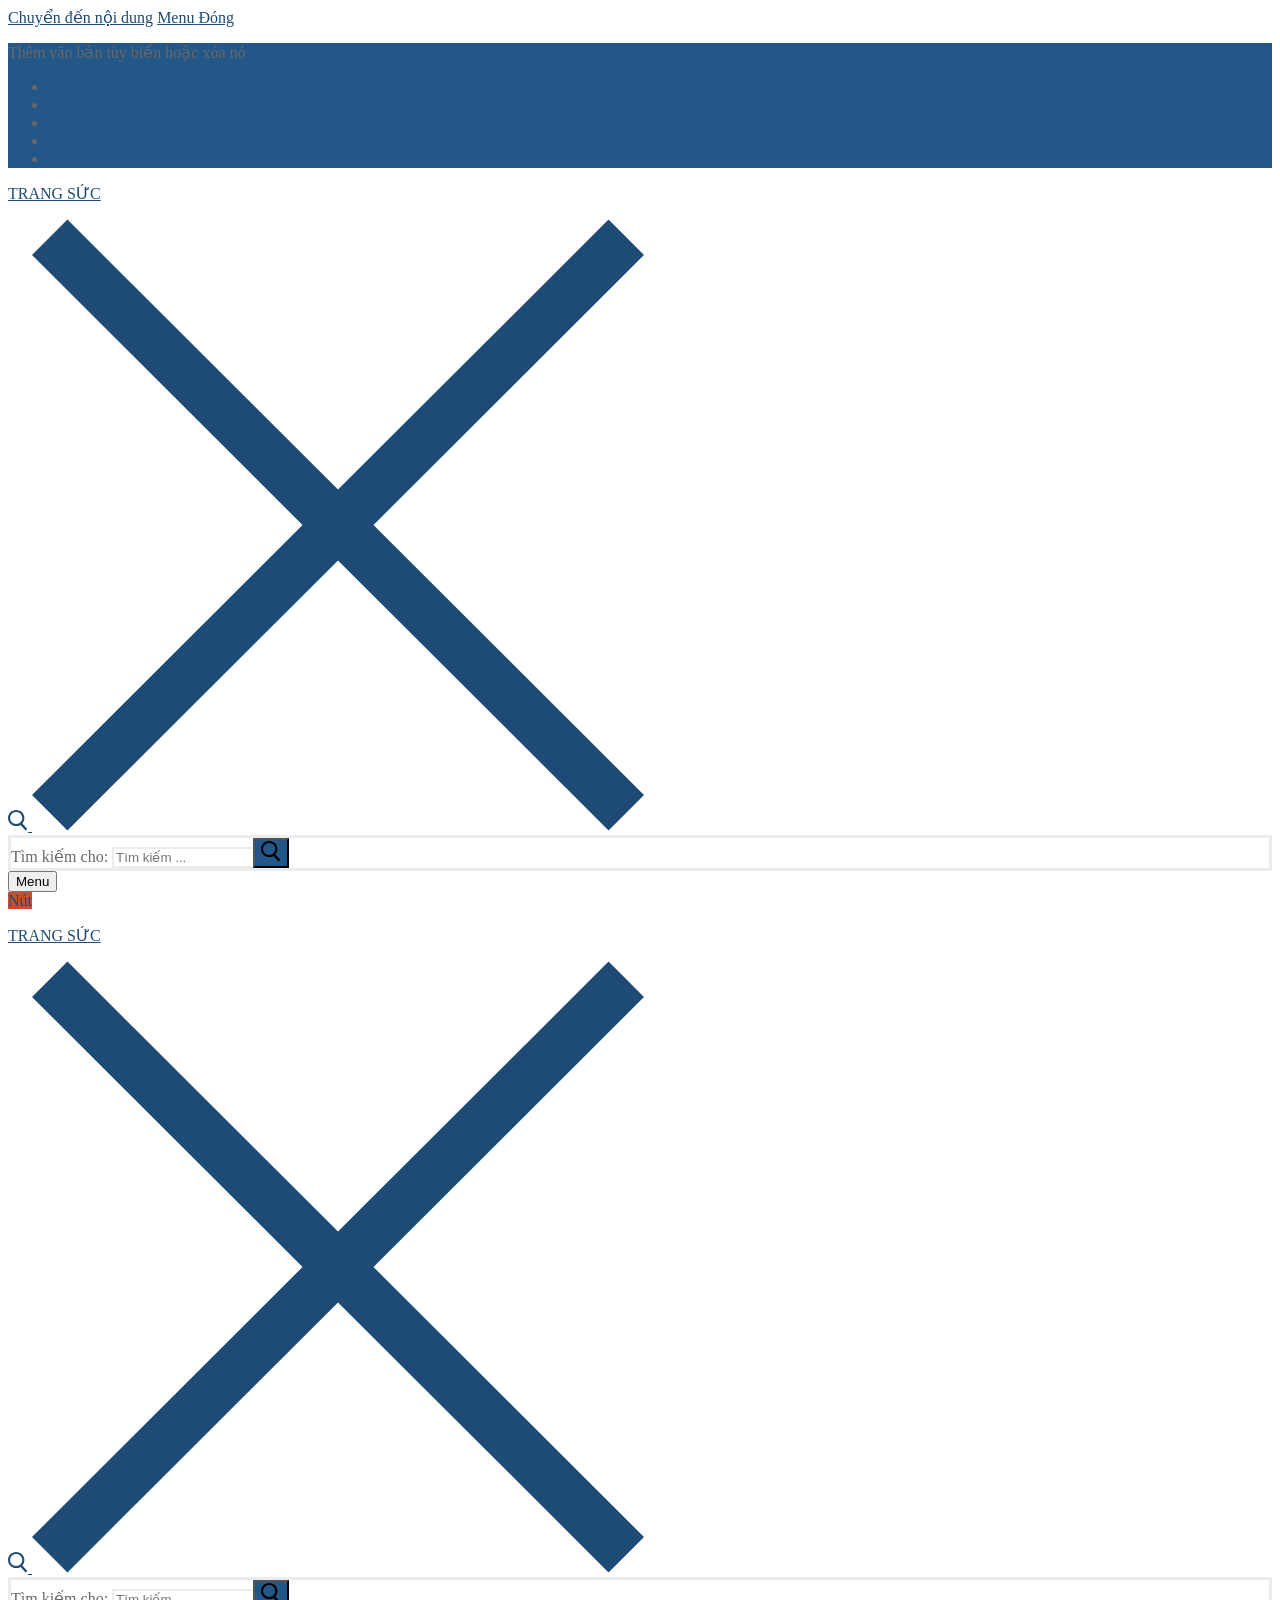
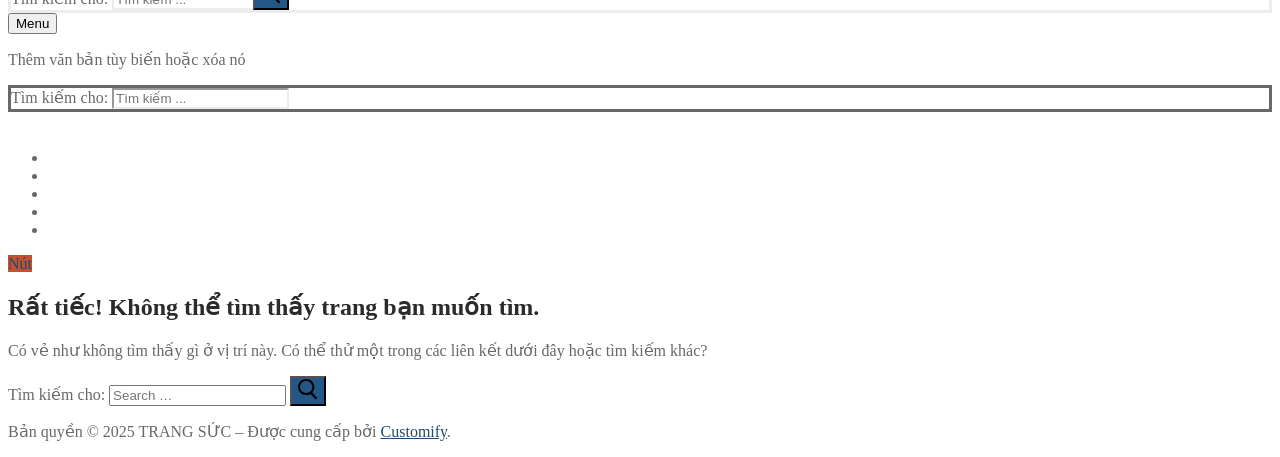
<file: 404/index.html>
<!DOCTYPE html>
<html lang="vi">
<head>
	<meta charset="UTF-8">
	<meta name="viewport" content="width=device-width, initial-scale=1, maximum-scale=10.0, user-scalable=yes">
	<link rel="profile" href="http://gmpg.org/xfn/11">
	<title>Không tìm thấy trang này &#8211; TRANG SỨC</title>
<meta name="robots" content="noindex, nofollow">
	<style>img:is([sizes="auto" i], [sizes^="auto," i]) { contain-intrinsic-size: 3000px 1500px }</style>
	<link rel="alternate" type="application/rss+xml" title="Dòng thông tin TRANG SỨC &raquo;" href="http://wordpress_demo.test/feed/">
<link rel="alternate" type="application/rss+xml" title="TRANG SỨC &raquo; Dòng bình luận" href="http://wordpress_demo.test/comments/feed/">
<script type="text/javascript">
/* <![CDATA[ */
window._wpemojiSettings = {"baseUrl":"https:\/\/s.w.org\/images\/core\/emoji\/15.0.3\/72x72\/","ext":".png","svgUrl":"https:\/\/s.w.org\/images\/core\/emoji\/15.0.3\/svg\/","svgExt":".svg","source":{"concatemoji":"http:\/\/wordpress_demo.test\/wp-includes\/js\/wp-emoji-release.min.js?ver=6.7.1"}};
/*! This file is auto-generated */
!function(i,n){var o,s,e;function c(e){try{var t={supportTests:e,timestamp:(new Date).valueOf()};sessionStorage.setItem(o,JSON.stringify(t))}catch(e){}}function p(e,t,n){e.clearRect(0,0,e.canvas.width,e.canvas.height),e.fillText(t,0,0);var t=new Uint32Array(e.getImageData(0,0,e.canvas.width,e.canvas.height).data),r=(e.clearRect(0,0,e.canvas.width,e.canvas.height),e.fillText(n,0,0),new Uint32Array(e.getImageData(0,0,e.canvas.width,e.canvas.height).data));return t.every(function(e,t){return e===r[t]})}function u(e,t,n){switch(t){case"flag":return n(e,"🏳️‍⚧️","🏳️​⚧️")?!1:!n(e,"🇺🇳","🇺​🇳")&&!n(e,"🏴󠁧󠁢󠁥󠁮󠁧󠁿","🏴​󠁧​󠁢​󠁥​󠁮​󠁧​󠁿");case"emoji":return!n(e,"🐦‍⬛","🐦​⬛")}return!1}function f(e,t,n){var r="undefined"!=typeof WorkerGlobalScope&&self instanceof WorkerGlobalScope?new OffscreenCanvas(300,150):i.createElement("canvas"),a=r.getContext("2d",{willReadFrequently:!0}),o=(a.textBaseline="top",a.font="600 32px Arial",{});return e.forEach(function(e){o[e]=t(a,e,n)}),o}function t(e){var t=i.createElement("script");t.src=e,t.defer=!0,i.head.appendChild(t)}"undefined"!=typeof Promise&&(o="wpEmojiSettingsSupports",s=["flag","emoji"],n.supports={everything:!0,everythingExceptFlag:!0},e=new Promise(function(e){i.addEventListener("DOMContentLoaded",e,{once:!0})}),new Promise(function(t){var n=function(){try{var e=JSON.parse(sessionStorage.getItem(o));if("object"==typeof e&&"number"==typeof e.timestamp&&(new Date).valueOf()<e.timestamp+604800&&"object"==typeof e.supportTests)return e.supportTests}catch(e){}return null}();if(!n){if("undefined"!=typeof Worker&&"undefined"!=typeof OffscreenCanvas&&"undefined"!=typeof URL&&URL.createObjectURL&&"undefined"!=typeof Blob)try{var e="postMessage("+f.toString()+"("+[JSON.stringify(s),u.toString(),p.toString()].join(",")+"));",r=new Blob([e],{type:"text/javascript"}),a=new Worker(URL.createObjectURL(r),{name:"wpTestEmojiSupports"});return void(a.onmessage=function(e){c(n=e.data),a.terminate(),t(n)})}catch(e){}c(n=f(s,u,p))}t(n)}).then(function(e){for(var t in e)n.supports[t]=e[t],n.supports.everything=n.supports.everything&&n.supports[t],"flag"!==t&&(n.supports.everythingExceptFlag=n.supports.everythingExceptFlag&&n.supports[t]);n.supports.everythingExceptFlag=n.supports.everythingExceptFlag&&!n.supports.flag,n.DOMReady=!1,n.readyCallback=function(){n.DOMReady=!0}}).then(function(){return e}).then(function(){var e;n.supports.everything||(n.readyCallback(),(e=n.source||{}).concatemoji?t(e.concatemoji):e.wpemoji&&e.twemoji&&(t(e.twemoji),t(e.wpemoji)))}))}((window,document),window._wpemojiSettings);
/* ]]> */
</script>
<style id="wp-emoji-styles-inline-css" type="text/css">img.wp-smiley, img.emoji {
		display: inline !important;
		border: none !important;
		box-shadow: none !important;
		height: 1em !important;
		width: 1em !important;
		margin: 0 0.07em !important;
		vertical-align: -0.1em !important;
		background: none !important;
		padding: 0 !important;
	}</style>
<link rel="stylesheet" id="wp-block-library-css" href="http://wordpress_demo.test/wp-includes/css/dist/block-library/style.min.css?ver=6.7.1" type="text/css" media="all">
<style id="classic-theme-styles-inline-css" type="text/css">/*! This file is auto-generated */
.wp-block-button__link{color:#fff;background-color:#32373c;border-radius:9999px;box-shadow:none;text-decoration:none;padding:calc(.667em + 2px) calc(1.333em + 2px);font-size:1.125em}.wp-block-file__button{background:#32373c;color:#fff;text-decoration:none}</style>
<style id="global-styles-inline-css" type="text/css">:root{--wp--preset--aspect-ratio--square: 1;--wp--preset--aspect-ratio--4-3: 4/3;--wp--preset--aspect-ratio--3-4: 3/4;--wp--preset--aspect-ratio--3-2: 3/2;--wp--preset--aspect-ratio--2-3: 2/3;--wp--preset--aspect-ratio--16-9: 16/9;--wp--preset--aspect-ratio--9-16: 9/16;--wp--preset--color--black: #000000;--wp--preset--color--cyan-bluish-gray: #abb8c3;--wp--preset--color--white: #ffffff;--wp--preset--color--pale-pink: #f78da7;--wp--preset--color--vivid-red: #cf2e2e;--wp--preset--color--luminous-vivid-orange: #ff6900;--wp--preset--color--luminous-vivid-amber: #fcb900;--wp--preset--color--light-green-cyan: #7bdcb5;--wp--preset--color--vivid-green-cyan: #00d084;--wp--preset--color--pale-cyan-blue: #8ed1fc;--wp--preset--color--vivid-cyan-blue: #0693e3;--wp--preset--color--vivid-purple: #9b51e0;--wp--preset--gradient--vivid-cyan-blue-to-vivid-purple: linear-gradient(135deg,rgba(6,147,227,1) 0%,rgb(155,81,224) 100%);--wp--preset--gradient--light-green-cyan-to-vivid-green-cyan: linear-gradient(135deg,rgb(122,220,180) 0%,rgb(0,208,130) 100%);--wp--preset--gradient--luminous-vivid-amber-to-luminous-vivid-orange: linear-gradient(135deg,rgba(252,185,0,1) 0%,rgba(255,105,0,1) 100%);--wp--preset--gradient--luminous-vivid-orange-to-vivid-red: linear-gradient(135deg,rgba(255,105,0,1) 0%,rgb(207,46,46) 100%);--wp--preset--gradient--very-light-gray-to-cyan-bluish-gray: linear-gradient(135deg,rgb(238,238,238) 0%,rgb(169,184,195) 100%);--wp--preset--gradient--cool-to-warm-spectrum: linear-gradient(135deg,rgb(74,234,220) 0%,rgb(151,120,209) 20%,rgb(207,42,186) 40%,rgb(238,44,130) 60%,rgb(251,105,98) 80%,rgb(254,248,76) 100%);--wp--preset--gradient--blush-light-purple: linear-gradient(135deg,rgb(255,206,236) 0%,rgb(152,150,240) 100%);--wp--preset--gradient--blush-bordeaux: linear-gradient(135deg,rgb(254,205,165) 0%,rgb(254,45,45) 50%,rgb(107,0,62) 100%);--wp--preset--gradient--luminous-dusk: linear-gradient(135deg,rgb(255,203,112) 0%,rgb(199,81,192) 50%,rgb(65,88,208) 100%);--wp--preset--gradient--pale-ocean: linear-gradient(135deg,rgb(255,245,203) 0%,rgb(182,227,212) 50%,rgb(51,167,181) 100%);--wp--preset--gradient--electric-grass: linear-gradient(135deg,rgb(202,248,128) 0%,rgb(113,206,126) 100%);--wp--preset--gradient--midnight: linear-gradient(135deg,rgb(2,3,129) 0%,rgb(40,116,252) 100%);--wp--preset--font-size--small: 13px;--wp--preset--font-size--medium: 20px;--wp--preset--font-size--large: 36px;--wp--preset--font-size--x-large: 42px;--wp--preset--spacing--20: 0.44rem;--wp--preset--spacing--30: 0.67rem;--wp--preset--spacing--40: 1rem;--wp--preset--spacing--50: 1.5rem;--wp--preset--spacing--60: 2.25rem;--wp--preset--spacing--70: 3.38rem;--wp--preset--spacing--80: 5.06rem;--wp--preset--shadow--natural: 6px 6px 9px rgba(0, 0, 0, 0.2);--wp--preset--shadow--deep: 12px 12px 50px rgba(0, 0, 0, 0.4);--wp--preset--shadow--sharp: 6px 6px 0px rgba(0, 0, 0, 0.2);--wp--preset--shadow--outlined: 6px 6px 0px -3px rgba(255, 255, 255, 1), 6px 6px rgba(0, 0, 0, 1);--wp--preset--shadow--crisp: 6px 6px 0px rgba(0, 0, 0, 1);}:where(.is-layout-flex){gap: 0.5em;}:where(.is-layout-grid){gap: 0.5em;}body .is-layout-flex{display: flex;}.is-layout-flex{flex-wrap: wrap;align-items: center;}.is-layout-flex > :is(*, div){margin: 0;}body .is-layout-grid{display: grid;}.is-layout-grid > :is(*, div){margin: 0;}:where(.wp-block-columns.is-layout-flex){gap: 2em;}:where(.wp-block-columns.is-layout-grid){gap: 2em;}:where(.wp-block-post-template.is-layout-flex){gap: 1.25em;}:where(.wp-block-post-template.is-layout-grid){gap: 1.25em;}.has-black-color{color: var(--wp--preset--color--black) !important;}.has-cyan-bluish-gray-color{color: var(--wp--preset--color--cyan-bluish-gray) !important;}.has-white-color{color: var(--wp--preset--color--white) !important;}.has-pale-pink-color{color: var(--wp--preset--color--pale-pink) !important;}.has-vivid-red-color{color: var(--wp--preset--color--vivid-red) !important;}.has-luminous-vivid-orange-color{color: var(--wp--preset--color--luminous-vivid-orange) !important;}.has-luminous-vivid-amber-color{color: var(--wp--preset--color--luminous-vivid-amber) !important;}.has-light-green-cyan-color{color: var(--wp--preset--color--light-green-cyan) !important;}.has-vivid-green-cyan-color{color: var(--wp--preset--color--vivid-green-cyan) !important;}.has-pale-cyan-blue-color{color: var(--wp--preset--color--pale-cyan-blue) !important;}.has-vivid-cyan-blue-color{color: var(--wp--preset--color--vivid-cyan-blue) !important;}.has-vivid-purple-color{color: var(--wp--preset--color--vivid-purple) !important;}.has-black-background-color{background-color: var(--wp--preset--color--black) !important;}.has-cyan-bluish-gray-background-color{background-color: var(--wp--preset--color--cyan-bluish-gray) !important;}.has-white-background-color{background-color: var(--wp--preset--color--white) !important;}.has-pale-pink-background-color{background-color: var(--wp--preset--color--pale-pink) !important;}.has-vivid-red-background-color{background-color: var(--wp--preset--color--vivid-red) !important;}.has-luminous-vivid-orange-background-color{background-color: var(--wp--preset--color--luminous-vivid-orange) !important;}.has-luminous-vivid-amber-background-color{background-color: var(--wp--preset--color--luminous-vivid-amber) !important;}.has-light-green-cyan-background-color{background-color: var(--wp--preset--color--light-green-cyan) !important;}.has-vivid-green-cyan-background-color{background-color: var(--wp--preset--color--vivid-green-cyan) !important;}.has-pale-cyan-blue-background-color{background-color: var(--wp--preset--color--pale-cyan-blue) !important;}.has-vivid-cyan-blue-background-color{background-color: var(--wp--preset--color--vivid-cyan-blue) !important;}.has-vivid-purple-background-color{background-color: var(--wp--preset--color--vivid-purple) !important;}.has-black-border-color{border-color: var(--wp--preset--color--black) !important;}.has-cyan-bluish-gray-border-color{border-color: var(--wp--preset--color--cyan-bluish-gray) !important;}.has-white-border-color{border-color: var(--wp--preset--color--white) !important;}.has-pale-pink-border-color{border-color: var(--wp--preset--color--pale-pink) !important;}.has-vivid-red-border-color{border-color: var(--wp--preset--color--vivid-red) !important;}.has-luminous-vivid-orange-border-color{border-color: var(--wp--preset--color--luminous-vivid-orange) !important;}.has-luminous-vivid-amber-border-color{border-color: var(--wp--preset--color--luminous-vivid-amber) !important;}.has-light-green-cyan-border-color{border-color: var(--wp--preset--color--light-green-cyan) !important;}.has-vivid-green-cyan-border-color{border-color: var(--wp--preset--color--vivid-green-cyan) !important;}.has-pale-cyan-blue-border-color{border-color: var(--wp--preset--color--pale-cyan-blue) !important;}.has-vivid-cyan-blue-border-color{border-color: var(--wp--preset--color--vivid-cyan-blue) !important;}.has-vivid-purple-border-color{border-color: var(--wp--preset--color--vivid-purple) !important;}.has-vivid-cyan-blue-to-vivid-purple-gradient-background{background: var(--wp--preset--gradient--vivid-cyan-blue-to-vivid-purple) !important;}.has-light-green-cyan-to-vivid-green-cyan-gradient-background{background: var(--wp--preset--gradient--light-green-cyan-to-vivid-green-cyan) !important;}.has-luminous-vivid-amber-to-luminous-vivid-orange-gradient-background{background: var(--wp--preset--gradient--luminous-vivid-amber-to-luminous-vivid-orange) !important;}.has-luminous-vivid-orange-to-vivid-red-gradient-background{background: var(--wp--preset--gradient--luminous-vivid-orange-to-vivid-red) !important;}.has-very-light-gray-to-cyan-bluish-gray-gradient-background{background: var(--wp--preset--gradient--very-light-gray-to-cyan-bluish-gray) !important;}.has-cool-to-warm-spectrum-gradient-background{background: var(--wp--preset--gradient--cool-to-warm-spectrum) !important;}.has-blush-light-purple-gradient-background{background: var(--wp--preset--gradient--blush-light-purple) !important;}.has-blush-bordeaux-gradient-background{background: var(--wp--preset--gradient--blush-bordeaux) !important;}.has-luminous-dusk-gradient-background{background: var(--wp--preset--gradient--luminous-dusk) !important;}.has-pale-ocean-gradient-background{background: var(--wp--preset--gradient--pale-ocean) !important;}.has-electric-grass-gradient-background{background: var(--wp--preset--gradient--electric-grass) !important;}.has-midnight-gradient-background{background: var(--wp--preset--gradient--midnight) !important;}.has-small-font-size{font-size: var(--wp--preset--font-size--small) !important;}.has-medium-font-size{font-size: var(--wp--preset--font-size--medium) !important;}.has-large-font-size{font-size: var(--wp--preset--font-size--large) !important;}.has-x-large-font-size{font-size: var(--wp--preset--font-size--x-large) !important;}
:where(.wp-block-post-template.is-layout-flex){gap: 1.25em;}:where(.wp-block-post-template.is-layout-grid){gap: 1.25em;}
:where(.wp-block-columns.is-layout-flex){gap: 2em;}:where(.wp-block-columns.is-layout-grid){gap: 2em;}
:root :where(.wp-block-pullquote){font-size: 1.5em;line-height: 1.6;}</style>
<link rel="stylesheet" id="font-awesome-css" href="http://wordpress_demo.test/wp-content/themes/customify/assets/fonts/font-awesome/css/font-awesome.min.css?ver=5.0.0" type="text/css" media="all">
<link rel="stylesheet" id="customify-style-css" href="http://wordpress_demo.test/wp-content/themes/customify/style.min.css?ver=0.4.8" type="text/css" media="all">
<style id="customify-style-inline-css" type="text/css">.header-top .header--row-inner,body:not(.fl-builder-edit) .button,body:not(.fl-builder-edit) button:not(.menu-mobile-toggle, .components-button, .customize-partial-edit-shortcut-button),body:not(.fl-builder-edit) input[type="button"]:not(.ed_button),button.button,input[type="button"]:not(.ed_button, .components-button, .customize-partial-edit-shortcut-button),input[type="reset"]:not(.components-button, .customize-partial-edit-shortcut-button),input[type="submit"]:not(.components-button, .customize-partial-edit-shortcut-button),.pagination .nav-links > *:hover,.pagination .nav-links span,.nav-menu-desktop.style-full-height .primary-menu-ul > li.current-menu-item > a,.nav-menu-desktop.style-full-height .primary-menu-ul > li.current-menu-ancestor > a,.nav-menu-desktop.style-full-height .primary-menu-ul > li > a:hover,.posts-layout .readmore-button:hover{    background-color: #235787;}.posts-layout .readmore-button {color: #235787;}.pagination .nav-links > *:hover,.pagination .nav-links span,.entry-single .tags-links a:hover,.entry-single .cat-links a:hover,.posts-layout .readmore-button,.posts-layout .readmore-button:hover{    border-color: #235787;}.customify-builder-btn{    background-color: #c3512f;}body{    color: #686868;}abbr, acronym {    border-bottom-color: #686868;}a                {                    color: #1e4b75;}a:hover,a:focus,.link-meta:hover, .link-meta a:hover{    color: #111111;}h2 + h3,.comments-area h2 + .comments-title,.h2 + h3,.comments-area .h2 + .comments-title,.page-breadcrumb {    border-top-color: #eaecee;}blockquote,.site-content .widget-area .menu li.current-menu-item > a:before{    border-left-color: #eaecee;}@media screen and (min-width: 64em) {    .comment-list .children li.comment {        border-left-color: #eaecee;    }    .comment-list .children li.comment:after {        background-color: #eaecee;    }}.page-titlebar, .page-breadcrumb,.posts-layout .entry-inner {    border-bottom-color: #eaecee;}.header-search-form .search-field,.entry-content .page-links a,.header-search-modal,.pagination .nav-links > *,.entry-footer .tags-links a, .entry-footer .cat-links a,.search .content-area article,.site-content .widget-area .menu li.current-menu-item > a,.posts-layout .entry-inner,.post-navigation .nav-links,article.comment .comment-meta,.widget-area .widget_pages li a, .widget-area .widget_categories li a, .widget-area .widget_archive li a, .widget-area .widget_meta li a, .widget-area .widget_nav_menu li a, .widget-area .widget_product_categories li a, .widget-area .widget_recent_entries li a, .widget-area .widget_rss li a,.widget-area .widget_recent_comments li{    border-color: #eaecee;}.header-search-modal::before {    border-top-color: #eaecee;    border-left-color: #eaecee;}@media screen and (min-width: 48em) {    .content-sidebar.sidebar_vertical_border .content-area {        border-right-color: #eaecee;    }    .sidebar-content.sidebar_vertical_border .content-area {        border-left-color: #eaecee;    }    .sidebar-sidebar-content.sidebar_vertical_border .sidebar-primary {        border-right-color: #eaecee;    }    .sidebar-sidebar-content.sidebar_vertical_border .sidebar-secondary {        border-right-color: #eaecee;    }    .content-sidebar-sidebar.sidebar_vertical_border .sidebar-primary {        border-left-color: #eaecee;    }    .content-sidebar-sidebar.sidebar_vertical_border .sidebar-secondary {        border-left-color: #eaecee;    }    .sidebar-content-sidebar.sidebar_vertical_border .content-area {        border-left-color: #eaecee;        border-right-color: #eaecee;    }    .sidebar-content-sidebar.sidebar_vertical_border .content-area {        border-left-color: #eaecee;        border-right-color: #eaecee;    }}article.comment .comment-post-author {background: #6d6d6d;}.pagination .nav-links > *,.link-meta,.link-meta a,.color-meta,.entry-single .tags-links:before,.entry-single .cats-links:before{    color: #6d6d6d;}h1, h2, h3, h4, h5, h6 { color: #2b2b2b;}.site-content .widget-title { color: #444444;}#page-cover {background-image: url("http://wordpress_demo.test/wp-content/themes/customify/assets/images/default-cover.jpg");}.sub-menu .li-duplicator {display:none !important;}.header-search_icon-item .header-search-modal  {border-style: solid;} .header-search_icon-item .search-field  {border-style: solid;} .dark-mode .header-search_box-item .search-form-fields, .header-search_box-item .search-form-fields  {border-style: solid;} body  {background-color: #FFFFFF;} .site-content .content-area  {background-color: #FFFFFF;} /* CSS for desktop */#page-cover .page-cover-inner {min-height: 300px;}.header--row.header-top .customify-grid, .header--row.header-top .style-full-height .primary-menu-ul > li > a {min-height: 33px;}.header--row.header-main .customify-grid, .header--row.header-main .style-full-height .primary-menu-ul > li > a {min-height: 90px;}.header--row.header-bottom .customify-grid, .header--row.header-bottom .style-full-height .primary-menu-ul > li > a {min-height: 55px;}.header--row .builder-first--nav-icon {text-align: right;}.header-search_icon-item .search-submit {margin-left: -40px;}.header-search_box-item .search-submit svg,.header-search_box-item .header-search-form button.search-submit svg {height: 5px; width: 5px;}.header-search_box-item .search-submit{margin-left: -40px;} .header-search_box-item .woo_bootster_search .search-submit{margin-left: -40px;} .header-search_box-item .header-search-form button.search-submit{margin-left:-40px;}.header--row .builder-first--primary-menu {text-align: right;}/* CSS for tablet */@media screen and (max-width: 1024px) { #page-cover .page-cover-inner {min-height: 250px;}.header--row .builder-first--nav-icon {text-align: right;}.header-search_icon-item .search-submit {margin-left: -40px;}.header-search_box-item .search-submit{margin-left: -40px;} .header-search_box-item .woo_bootster_search .search-submit{margin-left: -40px;} .header-search_box-item .header-search-form button.search-submit{margin-left:-40px;} }/* CSS for mobile */@media screen and (max-width: 568px) { #page-cover .page-cover-inner {min-height: 200px;}.header--row.header-top .customify-grid, .header--row.header-top .style-full-height .primary-menu-ul > li > a {min-height: 33px;}.header--row .builder-first--nav-icon {text-align: right;}.header-search_icon-item .search-submit {margin-left: -40px;}.header-search_box-item .search-submit{margin-left: -40px;} .header-search_box-item .woo_bootster_search .search-submit{margin-left: -40px;} .header-search_box-item .header-search-form button.search-submit{margin-left:-40px;} }</style>
<link rel="https://api.w.org/" href="http://wordpress_demo.test/wp-json/">
<link rel="EditURI" type="application/rsd+xml" title="RSD" href="http://wordpress_demo.test/xmlrpc.php?rsd">
<meta name="generator" content="WordPress 6.7.1">
</head>

<body class="error404 hfeed content main-layout-content sidebar_vertical_border site-full-width menu_sidebar_slide_left">
<div id="page" class="site box-shadow">
	<a class="skip-link screen-reader-text" href="#site-content">Chuyển đến nội dung</a>
	<a class="close is-size-medium  close-panel close-sidebar-panel" href="#">
        <span class="hamburger hamburger--squeeze is-active">
            <span class="hamburger-box">
              <span class="hamburger-inner"><span class="screen-reader-text">Menu</span></span>
            </span>
        </span>
        <span class="screen-reader-text">Đóng</span>
        </a><header id="masthead" class="site-header header-v2"><div id="masthead-inner" class="site-header-inner">							<div class="header-top header--row layout-fullwidth" id="cb-row--header-top" data-row-id="top" data-show-on="desktop">
								<div class="header--row-inner header-top-inner dark-mode">
									<div class="customify-container">
										<div class="customify-grid  cb-row--desktop hide-on-mobile hide-on-tablet customify-grid-middle"><div class="row-v2 row-v2-top no-center">
<div class="col-v2 col-v2-left"><div class="item--inner builder-item--html" data-section="header_html" data-item-id="html"><div class="builder-header-html-item item--html">
<p>Thêm văn bản tùy biến hoặc xóa nó</p>
</div></div></div>
<div class="col-v2 col-v2-right"><div class="item--inner builder-item--social-icons" data-section="header_social_icons" data-item-id="social-icons"><ul class="header-social-icons customify-builder-social-icons color-default">
<li><a class="social-icon-facebook shape-circle" rel="nofollow noopener" target="_blank" href="#" aria-label="Facebook"><i class="social-icon fa fa-facebook" title="Facebook"></i></a></li>
<li><a class="social-icon-twitter shape-circle" rel="nofollow noopener" target="_blank" href="#" aria-label="Twitter"><i class="social-icon fa fa-twitter" title="Twitter"></i></a></li>
<li><a class="social-icon-youtube-play shape-circle" rel="nofollow noopener" target="_blank" href="#" aria-label="Youtube"><i class="social-icon fa fa-youtube-play" title="Youtube"></i></a></li>
<li><a class="social-icon-instagram shape-circle" rel="nofollow noopener" target="_blank" href="#" aria-label="Instagram"><i class="social-icon fa fa-instagram" title="Instagram"></i></a></li>
<li><a class="social-icon-pinterest shape-circle" rel="nofollow noopener" target="_blank" href="#" aria-label="Pinterest"><i class="social-icon fa fa-pinterest" title="Pinterest"></i></a></li>
</ul></div></div>
</div></div>									</div>
								</div>
							</div>
														<div class="header-main header--row layout-fullwidth" id="cb-row--header-main" data-row-id="main" data-show-on="desktop mobile">
								<div class="header--row-inner header-main-inner dark-mode">
									<div class="customify-container">
										<div class="customify-grid  cb-row--desktop hide-on-mobile hide-on-tablet customify-grid-middle"><div class="row-v2 row-v2-main no-center">
<div class="col-v2 col-v2-left">
<div class="item--inner builder-item--logo" data-section="title_tagline" data-item-id="logo">		<div class="site-branding logo-top">
			<div class="site-name-desc">						<p class="site-title">
							<a href="http://wordpress_demo.test/" rel="home">TRANG SỨC</a>
						</p>
						</div>		</div>
<!-- .site-branding -->
		</div>
<div class="item--inner builder-item--primary-menu has_menu" data-section="header_menu_primary" data-item-id="primary-menu"><nav id="site-navigation-main-desktop" class="site-navigation primary-menu primary-menu-main nav-menu-desktop primary-menu-desktop style-plain"></nav></div>
</div>
<div class="col-v2 col-v2-right">
<div class="item--inner builder-item--search_icon" data-section="search_icon" data-item-id="search_icon"><div class="header-search_icon-item item--search_icon">		<a class="search-icon" href="#" aria-label="open search tool">
			<span class="ic-search">
				<svg aria-hidden="true" focusable="false" role="presentation" xmlns="http://www.w3.org/2000/svg" width="20" height="21" viewbox="0 0 20 21">
					<path fill="currentColor" fill-rule="evenodd" d="M12.514 14.906a8.264 8.264 0 0 1-4.322 1.21C3.668 16.116 0 12.513 0 8.07 0 3.626 3.668.023 8.192.023c4.525 0 8.193 3.603 8.193 8.047 0 2.033-.769 3.89-2.035 5.307l4.999 5.552-1.775 1.597-5.06-5.62zm-4.322-.843c3.37 0 6.102-2.684 6.102-5.993 0-3.31-2.732-5.994-6.102-5.994S2.09 4.76 2.09 8.07c0 3.31 2.732 5.993 6.102 5.993z"></path>
				</svg>
			</span>
			<span class="ic-close">
				<svg version="1.1" id="Capa_1" xmlns="http://www.w3.org/2000/svg" xmlns:xlink="http://www.w3.org/1999/xlink" x="0px" y="0px" width="612px" height="612px" viewbox="0 0 612 612" fill="currentColor" style="enable-background:new 0 0 612 612;" xml:space="preserve"><g><g id="cross"><g><polygon points="612,36.004 576.521,0.603 306,270.608 35.478,0.603 0,36.004 270.522,306.011 0,575.997 35.478,611.397 306,341.411 576.521,611.397 612,575.997 341.459,306.011 "></polygon></g></g></g><g></g><g></g><g></g><g></g><g></g><g></g><g></g><g></g><g></g><g></g><g></g><g></g><g></g><g></g><g></g></svg>
			</span>
			<span class="arrow-down"></span>
		</a>
		<div class="header-search-modal-wrapper">
			<form role="search" class="header-search-modal header-search-form" action="http://wordpress_demo.test/">
				<label>
					<span class="screen-reader-text">Tìm kiếm cho:</span>
					<input type="search" class="search-field" placeholder="Tìm kiếm ..." value="" name="s" title="Tìm kiếm cho:">
				</label>
				<button type="submit" class="search-submit" aria-label="submit search">
					<svg aria-hidden="true" focusable="false" role="presentation" xmlns="http://www.w3.org/2000/svg" width="20" height="21" viewbox="0 0 20 21">
						<path fill="currentColor" fill-rule="evenodd" d="M12.514 14.906a8.264 8.264 0 0 1-4.322 1.21C3.668 16.116 0 12.513 0 8.07 0 3.626 3.668.023 8.192.023c4.525 0 8.193 3.603 8.193 8.047 0 2.033-.769 3.89-2.035 5.307l4.999 5.552-1.775 1.597-5.06-5.62zm-4.322-.843c3.37 0 6.102-2.684 6.102-5.993 0-3.31-2.732-5.994-6.102-5.994S2.09 4.76 2.09 8.07c0 3.31 2.732 5.993 6.102 5.993z"></path>
					</svg>
				</button>
			</form>
		</div>
		</div></div>
<div class="item--inner builder-item--nav-icon" data-section="header_menu_icon" data-item-id="nav-icon">		<button type="button" class="menu-mobile-toggle item-button is-size-desktop-medium is-size-tablet-medium is-size-mobile-medium" aria-label="nav icon">
			<span class="hamburger hamburger--squeeze">
				<span class="hamburger-box">
					<span class="hamburger-inner"></span>
				</span>
			</span>
			<span class="nav-icon--label hide-on-tablet hide-on-mobile">Menu</span></button>
		</div>
<div class="item--inner builder-item--button" data-section="header_button" data-item-id="button"><a class="item--button customify-btn customify-builder-btn is-icon-before">Nút</a></div>
</div>
</div></div>
<div class="cb-row--mobile hide-on-desktop customify-grid customify-grid-middle"><div class="row-v2 row-v2-main no-center">
<div class="col-v2 col-v2-left"><div class="item--inner builder-item--logo" data-section="title_tagline" data-item-id="logo">		<div class="site-branding logo-top">
			<div class="site-name-desc">						<p class="site-title">
							<a href="http://wordpress_demo.test/" rel="home">TRANG SỨC</a>
						</p>
						</div>		</div>
<!-- .site-branding -->
		</div></div>
<div class="col-v2 col-v2-right">
<div class="item--inner builder-item--search_icon" data-section="search_icon" data-item-id="search_icon"><div class="header-search_icon-item item--search_icon">		<a class="search-icon" href="#" aria-label="open search tool">
			<span class="ic-search">
				<svg aria-hidden="true" focusable="false" role="presentation" xmlns="http://www.w3.org/2000/svg" width="20" height="21" viewbox="0 0 20 21">
					<path fill="currentColor" fill-rule="evenodd" d="M12.514 14.906a8.264 8.264 0 0 1-4.322 1.21C3.668 16.116 0 12.513 0 8.07 0 3.626 3.668.023 8.192.023c4.525 0 8.193 3.603 8.193 8.047 0 2.033-.769 3.89-2.035 5.307l4.999 5.552-1.775 1.597-5.06-5.62zm-4.322-.843c3.37 0 6.102-2.684 6.102-5.993 0-3.31-2.732-5.994-6.102-5.994S2.09 4.76 2.09 8.07c0 3.31 2.732 5.993 6.102 5.993z"></path>
				</svg>
			</span>
			<span class="ic-close">
				<svg version="1.1" id="Capa_1" xmlns="http://www.w3.org/2000/svg" xmlns:xlink="http://www.w3.org/1999/xlink" x="0px" y="0px" width="612px" height="612px" viewbox="0 0 612 612" fill="currentColor" style="enable-background:new 0 0 612 612;" xml:space="preserve"><g><g id="cross"><g><polygon points="612,36.004 576.521,0.603 306,270.608 35.478,0.603 0,36.004 270.522,306.011 0,575.997 35.478,611.397 306,341.411 576.521,611.397 612,575.997 341.459,306.011 "></polygon></g></g></g><g></g><g></g><g></g><g></g><g></g><g></g><g></g><g></g><g></g><g></g><g></g><g></g><g></g><g></g><g></g></svg>
			</span>
			<span class="arrow-down"></span>
		</a>
		<div class="header-search-modal-wrapper">
			<form role="search" class="header-search-modal header-search-form" action="http://wordpress_demo.test/">
				<label>
					<span class="screen-reader-text">Tìm kiếm cho:</span>
					<input type="search" class="search-field" placeholder="Tìm kiếm ..." value="" name="s" title="Tìm kiếm cho:">
				</label>
				<button type="submit" class="search-submit" aria-label="submit search">
					<svg aria-hidden="true" focusable="false" role="presentation" xmlns="http://www.w3.org/2000/svg" width="20" height="21" viewbox="0 0 20 21">
						<path fill="currentColor" fill-rule="evenodd" d="M12.514 14.906a8.264 8.264 0 0 1-4.322 1.21C3.668 16.116 0 12.513 0 8.07 0 3.626 3.668.023 8.192.023c4.525 0 8.193 3.603 8.193 8.047 0 2.033-.769 3.89-2.035 5.307l4.999 5.552-1.775 1.597-5.06-5.62zm-4.322-.843c3.37 0 6.102-2.684 6.102-5.993 0-3.31-2.732-5.994-6.102-5.994S2.09 4.76 2.09 8.07c0 3.31 2.732 5.993 6.102 5.993z"></path>
					</svg>
				</button>
			</form>
		</div>
		</div></div>
<div class="item--inner builder-item--nav-icon" data-section="header_menu_icon" data-item-id="nav-icon">		<button type="button" class="menu-mobile-toggle item-button is-size-desktop-medium is-size-tablet-medium is-size-mobile-medium" aria-label="nav icon">
			<span class="hamburger hamburger--squeeze">
				<span class="hamburger-box">
					<span class="hamburger-inner"></span>
				</span>
			</span>
			<span class="nav-icon--label hide-on-tablet hide-on-mobile">Menu</span></button>
		</div>
</div>
</div></div>									</div>
								</div>
							</div>
							<div id="header-menu-sidebar" class="header-menu-sidebar menu-sidebar-panel dark-mode"><div id="header-menu-sidebar-bg" class="header-menu-sidebar-bg"><div id="header-menu-sidebar-inner" class="header-menu-sidebar-inner">
<div class="builder-item-sidebar mobile-item--html"><div class="item--inner" data-item-id="html" data-section="header_html"><div class="builder-header-html-item item--html">
<p>Thêm văn bản tùy biến hoặc xóa nó</p>
</div></div></div>
<div class="builder-item-sidebar mobile-item--search_box"><div class="item--inner" data-item-id="search_box" data-section="search_box"><div class="header-search_box-item item--search_box">		<form role="search" class="header-search-form " action="http://wordpress_demo.test/">
			<div class="search-form-fields">
				<span class="screen-reader-text">Tìm kiếm cho:</span>
				
				<input type="search" class="search-field" placeholder="Tìm kiếm ..." value="" name="s" title="Tìm kiếm cho:">

							</div>
			<button type="submit" class="search-submit" aria-label="Submit Search">
				<svg aria-hidden="true" focusable="false" role="presentation" xmlns="http://www.w3.org/2000/svg" width="20" height="21" viewbox="0 0 20 21">
					<path fill="currentColor" fill-rule="evenodd" d="M12.514 14.906a8.264 8.264 0 0 1-4.322 1.21C3.668 16.116 0 12.513 0 8.07 0 3.626 3.668.023 8.192.023c4.525 0 8.193 3.603 8.193 8.047 0 2.033-.769 3.89-2.035 5.307l4.999 5.552-1.775 1.597-5.06-5.62zm-4.322-.843c3.37 0 6.102-2.684 6.102-5.993 0-3.31-2.732-5.994-6.102-5.994S2.09 4.76 2.09 8.07c0 3.31 2.732 5.993 6.102 5.993z"></path>
				</svg>
			</button>
		</form>
		</div></div></div>
<div class="builder-item-sidebar mobile-item--primary-menu mobile-item--menu "><div class="item--inner" data-item-id="primary-menu" data-section="header_menu_primary"><nav id="site-navigation-sidebar-mobile" class="site-navigation primary-menu primary-menu-sidebar nav-menu-mobile primary-menu-mobile style-plain"></nav></div></div>
<div class="builder-item-sidebar mobile-item--social-icons"><div class="item--inner" data-item-id="social-icons" data-section="header_social_icons"><ul class="header-social-icons customify-builder-social-icons color-default">
<li><a class="social-icon-facebook shape-circle" rel="nofollow noopener" target="_blank" href="#" aria-label="Facebook"><i class="social-icon fa fa-facebook" title="Facebook"></i></a></li>
<li><a class="social-icon-twitter shape-circle" rel="nofollow noopener" target="_blank" href="#" aria-label="Twitter"><i class="social-icon fa fa-twitter" title="Twitter"></i></a></li>
<li><a class="social-icon-youtube-play shape-circle" rel="nofollow noopener" target="_blank" href="#" aria-label="Youtube"><i class="social-icon fa fa-youtube-play" title="Youtube"></i></a></li>
<li><a class="social-icon-instagram shape-circle" rel="nofollow noopener" target="_blank" href="#" aria-label="Instagram"><i class="social-icon fa fa-instagram" title="Instagram"></i></a></li>
<li><a class="social-icon-pinterest shape-circle" rel="nofollow noopener" target="_blank" href="#" aria-label="Pinterest"><i class="social-icon fa fa-pinterest" title="Pinterest"></i></a></li>
</ul></div></div>
<div class="builder-item-sidebar mobile-item--button"><div class="item--inner" data-item-id="button" data-section="header_button"><a class="item--button customify-btn customify-builder-btn is-icon-before">Nút</a></div></div>
</div></div></div>
</div></header>	<div id="site-content" class="site-content">
		<div class="customify-container">
			<div class="customify-grid">
				<main id="main" class="content-area customify-col-12">
					
<div class="content-inner">
			<section class="error-404 not-found">
							<header class="page-header">
					<h1 class="page-title">Rất tiếc! Không thể tìm thấy trang bạn muốn tìm.</h1>
				</header><!-- .page-header -->
						<div class="page-content widget-area">
				<p>Có vẻ như không tìm thấy gì ở vị trí này. Có thể thử một trong các liên kết dưới đây hoặc tìm kiếm khác?</p>
				<div class="widget">
					
		<form role="search" class="sidebar-search-form" action="http://wordpress_demo.test/">
            <label>
                <span class="screen-reader-text">Tìm kiếm cho:</span>
                <input type="search" class="search-field" placeholder="Search &hellip;" value="" name="s" title="Tìm kiếm cho:">
            </label>
            <button type="submit" class="search-submit">
                <svg aria-hidden="true" focusable="false" role="presentation" xmlns="http://www.w3.org/2000/svg" width="20" height="21" viewbox="0 0 20 21">
                    <path id="svg-search" fill="currentColor" fill-rule="evenodd" d="M12.514 14.906a8.264 8.264 0 0 1-4.322 1.21C3.668 16.116 0 12.513 0 8.07 0 3.626 3.668.023 8.192.023c4.525 0 8.193 3.603 8.193 8.047 0 2.033-.769 3.89-2.035 5.307l4.999 5.552-1.775 1.597-5.06-5.62zm-4.322-.843c3.37 0 6.102-2.684 6.102-5.993 0-3.31-2.732-5.994-6.102-5.994S2.09 4.76 2.09 8.07c0 3.31 2.732 5.993 6.102 5.993z"></path>
                </svg>
            </button>
        </form>				</div>
			</div>
<!-- .page-content -->
		</section><!-- .error-404 -->
		</div>
<!-- #.content-inner -->
              			</main><!-- #main -->
					</div>
<!-- #.customify-grid -->
	</div>
<!-- #.customify-container -->
</div>
<!-- #content -->
<footer class="site-footer" id="site-footer">							<div class="footer-bottom footer--row layout-full-contained" id="cb-row--footer-bottom" data-row-id="bottom" data-show-on="desktop">
								<div class="footer--row-inner footer-bottom-inner dark-mode">
									<div class="customify-container">
										<div class="customify-grid  customify-grid-top"><div class="customify-col-12_md-12_sm-12_xs-12 builder-item builder-first--footer_copyright" data-push-left="_sm-0"><div class="item--inner builder-item--footer_copyright" data-section="footer_copyright" data-item-id="footer_copyright"><div class="builder-footer-copyright-item footer-copyright">
<p>Bản quyền &copy; 2025 TRANG SỨC &#8211; Được cung cấp bởi <a rel="nofollow" href="https://pressmaximum.com/customify">Customify</a>.</p>
</div></div></div></div>									</div>
								</div>
							</div>
							</footer>
</div>
<!-- #page -->

<script type="text/javascript" id="customify-themejs-js-extra">
/* <![CDATA[ */
var Customify_JS = {"is_rtl":"","css_media_queries":{"all":"%s","desktop":"%s","tablet":"@media screen and (max-width: 1024px) { %s }","mobile":"@media screen and (max-width: 568px) { %s }"},"sidebar_menu_no_duplicator":"1"};
/* ]]> */
</script>
<script type="text/javascript" src="http://wordpress_demo.test/wp-content/themes/customify/assets/js/theme.min.js?ver=0.4.8" id="customify-themejs-js"></script>

</body>
</html>
</file>
